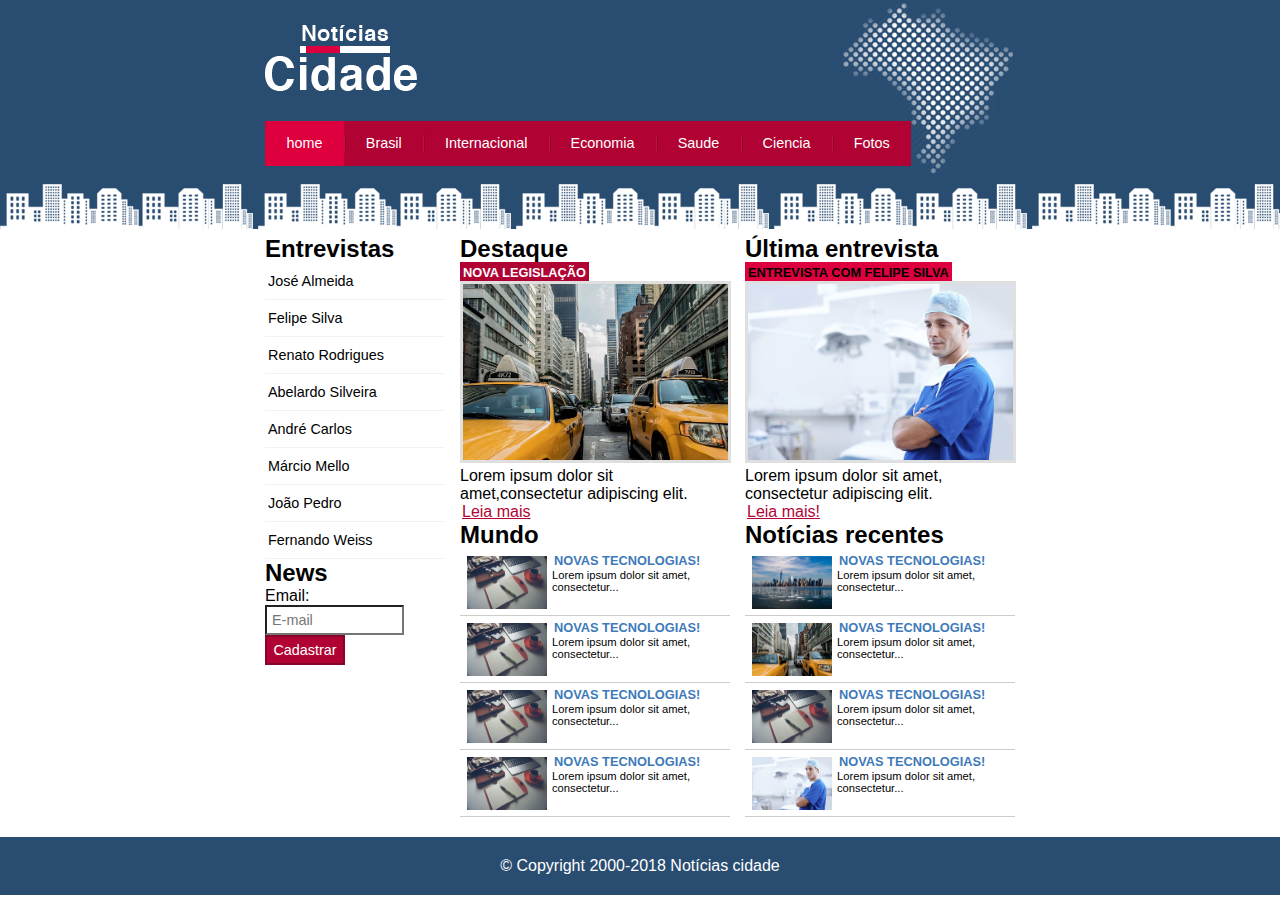
<file: index.html>
<!DOCTYPE html>
<html lang="br">
<head>
    <meta charset="UTF-8">
    <meta http-equiv="X-UA-Compatible" content="IE=edge">
    <meta name="viewport" content="width=device-width, initial-scale=1.0">
    <title>Pratique Site Noticias</title>
    <link rel="stylesheet"  href="CSS/estilo.css">
</head>
<body class="home">
   <div id="container">   <!--começo do container -->
        <div id="topo">  <!--inicil do topo -->
            <h1 class="logo">Notícias cidade</h1>
                    <ul id="navegacao">
                        <li class="primeiro">
                        <a id="home" href="index.html">home</a>
                        </li>
                            <li>
                            <a id="brasil" href="brasil.html">Brasil</a>
                            </li>
                                <li>
                                <a id="internacional"
                                href="internacional.html">Internacional</a>
                                </li>
                                    <li>
                                    <a id="economia"
                                    href="economia.html">Economia</a>
                                    </li>
                                        <li>
                                        <a id="saude" href="saude.html">Saude</a>
                                        </li>
                                            <li>
                                            <a id="ciencia"
                                            href="ciencia.html">Ciencia</a>
                                            </li>
                                                <li>
                                                <a id="fotos" href="foto.html">Fotos</a>
                                                </li>
                    </ul>
        </div><!--final do topo -->

             <div id="conteudo"> <!--começo do conteudo -->
                <div id="primario"> <!--começo do primario -->
                    <div class="caixa destaque"><!--começo do destaque -->
                        <h2>Destaque</h2>
                        <div class="caixa conteudo"><!--começo do caixa conteudo -->
                            <h3>Nova legislação</h3>
                            <img class="imagem-principal" src="imagens/taxi.jpg " width="100%">
                            <p>
                                Lorem ipsum dolor sit amet,consectetur adipiscing elit.
                            </p>
                            <a href="nova-legislacao.html">
                                Leia mais
                            </a>
                        </div><!--final do caixa conteudo -->
                    </div><!--final do destaque -->

                        <div class="caixa"> <!-- começo caixa -->
                            <h2>Mundo</h2>
                            <div class="caixa-conteudo"><!-- começo caixa-conteudo -->
                                <ul id="lista-noticias">
                                    <li>
                                    <a href="">
                                    <img
                                    src="imagens/tecnologia.jpg" width="80">
                                    <h3>Novas 
                                    tecnologias!</h3>
                                    <p>Lorem ipsum dolor 
                                    sit amet, consectetur...</p>
                                    </a>
                                    </li>
                                        <li>
                                        <a href="">
                                        <img
                                        src="imagens/tecnologia.jpg" width="80">
                                        <h3>Novas 
                                        tecnologias!</h3>
                                        <p>Lorem ipsum dolor 
                                        sit amet, consectetur...</p>
                                        </a>
                                        </li>
                                            <li>
                                            <a href="">
                                            <img
                                            src="imagens/tecnologia.jpg" width="80">
                                            <h3>Novas 
                                            tecnologias!</h3>
                                            <p>Lorem ipsum dolor 
                                            sit amet, consectetur...</p>
                                            </a>
                                            </li>
                                                <li>
                                                <a href="">
                                                <img
                                                src="imagens/tecnologia.jpg" width="80">
                                                <h3>Novas 
                                                tecnologias!</h3>
                                                <p>Lorem ipsum dolor 
                                                sit amet, consectetur...</p>
                                                </a>
                                                </li>
                                    </ul>
                            </div><!-- fim caixa-conteudo  -->
                        </div><!-- fim caixa -->
                </div><!--final do primario -->
                 <div id="secundario"> <!--começo do secundario -->
                    <div class="caixa entrevista"><!-- começo caixa-entrevista -->
                        <h2>Última entrevista</h2>
                        <div class="caixa-conteudo"><!-- começo caixa-conteudo -->
                            <h3>Entrevista com felipe 
                                silva</h3>
                                    <img class="imagem-principal"
                                    src="imagens/doutor.jpg" width="100%">
                                        <p>
                                        Lorem ipsum dolor sit amet, 
                                        consectetur adipiscing elit.
                                        </p>
                                <a href="">Leia mais!</a>
                        </div><!--fim  caixa-conteudo -->
                    </div><!-- fim caixa-conteudo -->
                    <div class="caixa"><!-- começo caixa -->
                        <h2>Notícias recentes</h2>
                             <div class="caixa-conteudo"> <!--começo do conteudo -->
                                <ul id="lista-noticias">
                                    <li>
                                    <a href="">
                                    <img
                                    src="imagens/cidade.jpg" width="80">
                                    <h3>Novas 
                                    tecnologias!</h3>
                                    <p>Lorem ipsum dolor 
                                    sit amet, consectetur...</p>
                                    </a>
                                    </li>
                                        <li>
                                        <a href="">
                                        <img
                                        src="imagens/taxi.jpg" width="80">
                                        <h3>Novas 
                                        tecnologias!</h3>
                                        <p>Lorem ipsum dolor 
                                        sit amet, consectetur...</p>
                                        </a>
                                        </li>
                                            <li>
                                            <a href="">
                                            <img
                                            src="imagens/tecnologia.jpg" width="80">
                                            <h3>Novas 
                                                tecnologias!</h3>
                                                <p>Lorem ipsum dolor 
                                                sit amet, consectetur...</p>
                                                </a>
                                                </li>
                                                    <li>
                                                    <a href="">
                                                    <img
                                                    src="imagens/doutor.jpg" width="80">
                                                    <h3>Novas 
                                                    tecnologias!</h3>
                                                    <p>Lorem ipsum dolor 
                                                    sit amet, consectetur...</p>
                                                    </a>
                                                    </li>
                               </ul>
                                
                                
                                </div> 
                            
                    </div><!-- fim caixa -->
                </div><!--fim do secundario -->
            </div><!--fim do conteudo -->
             <!-- fim FASE DOIS -->

             <div id="lateral">
                    <div class="caixa">
                        <h2>Entrevistas</h2>
                            <div class="caixa-conteudo">
                                <ul>
                                    <li><a href="">José Almeida</a></li>
                                    <li><a href="">Felipe Silva</a></li>
                                    <li><a href="">Renato Rodrigues</a></li>
                                    <li><a href="">Abelardo Silveira</a></li>
                                    <li><a href="">André Carlos</a></li>
                                    <li><a href="">Márcio Mello</a></li>
                                    <li><a href="">João Pedro</a></li>
                                    <li><a href="">Fernando Weiss</a></li>
                                </ul>
                            </div>
                    </div>
                    <div class="caixa">
                    <h2>News</h2>
                        <div class="caixa-conteudo">
                            <form>
                                <div>
                                    <label
                                    for="email">Email:</label>
                                    <input type="text"
                                    name="email" id="email" placeholder="E-mail">
                                </div>
                                    <div>
                                        <input class="submit"
                                        type="submit" value="Cadastrar" >
                                    </div>
                            </form>
                        </div>
                                </div>
             </div><!-- fim lateral -->
                </div> 

                </div><!-- fim container -->
                <div id="container-rodape" style="clear: both;">
                <div id="rodape">
                &copy; Copyright 2000-2018 Notícias cidade
                </div>
                </div>
</body>
</html>
</file>
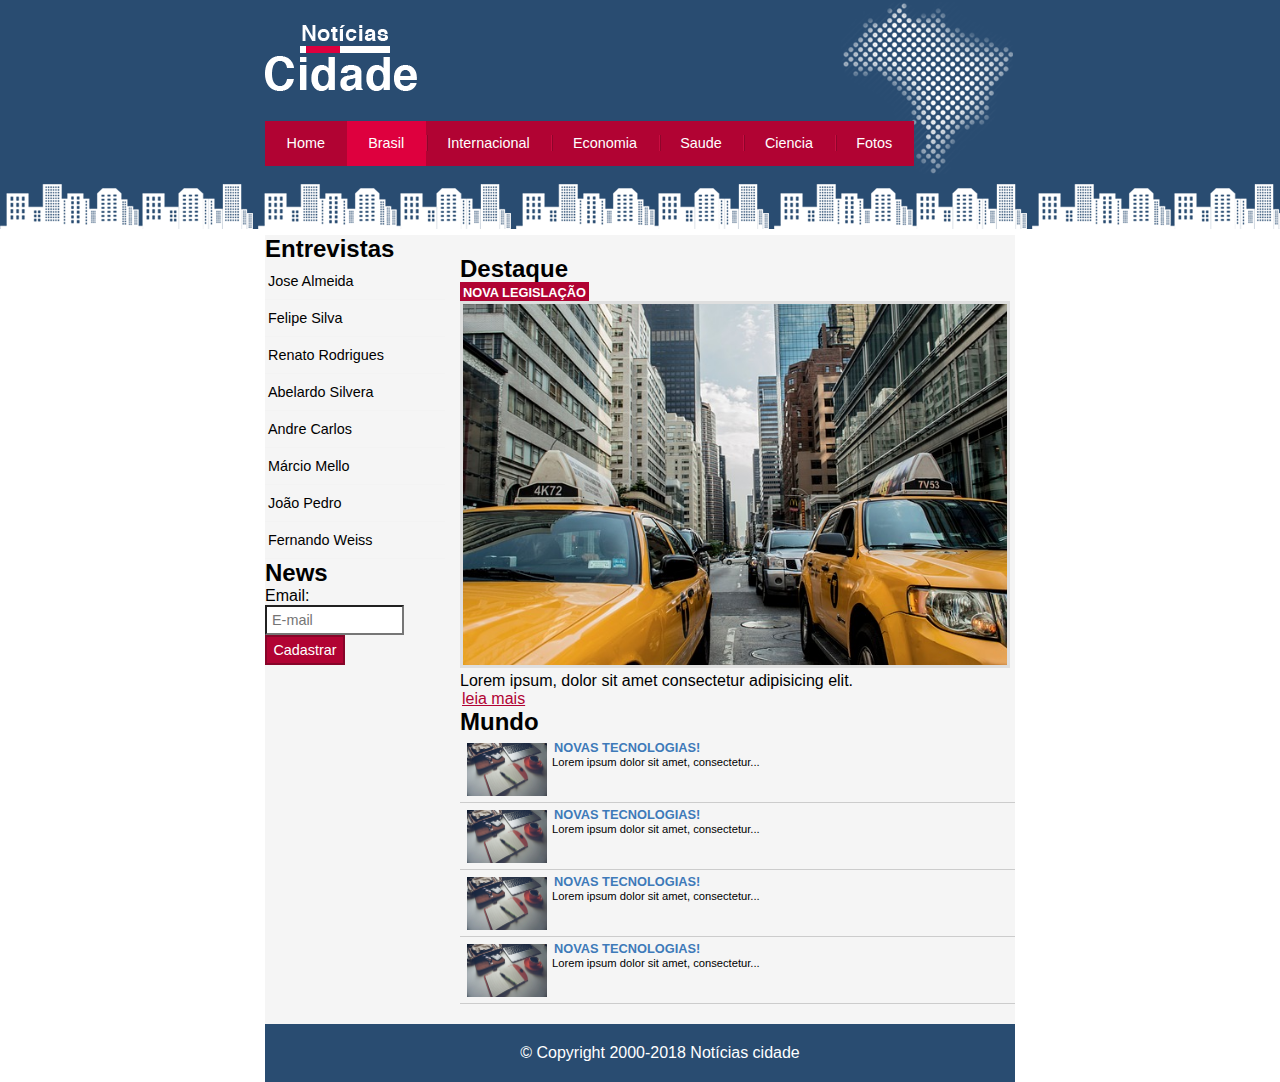
<file: brasil.html>
<!DOCTYPE html>
<html lang="br">
<head>
    <meta charset="UTF-8">
    <meta http-equiv="X-UA-Compatible" content="IE=edge">
    <meta name="viewport" content="width=device-width, initial-scale=1.0">
    <title>brasil noticia cidade</title>
    <link rel="stylesheet" href="CSS/estilo.css">
</head>
<body id="duas-colunas" class="brasil">

     <div id="container">
        <!-- começo topo -->
        <div id="topo">
            <h1 class="logo">Notícias cidade</h1>
            <ul id="navegacao">
                <li class="primeiro">
                    <a id="home" href="index.html">Home</a>
                </li>
                <li>
                    <a id="brasil" href="brasil.html">Brasil</a>
                </li>
                <li>
                    <a id="internacional" href="internacional.html">Internacional</a>
                </li>
                <li>
                    <a id="economia" href="economia.html">Economia</a>
                </li>
                <li>
                    <a id="saude" href="saude.html">Saude</a>
                </li>
                <li>
                    <a id="ciencia" href="ciencia.html">Ciencia</a>
                </li>
                <li>
                    <a id="foto" href="foto.html">Fotos</a>
                </li>
            </ul>
        </div>
    <!-- final topo -->

        <!-- começo destaque -->
        <div id="conteudo">
            <div id="primario">
                <div class="caixa destasque">

                </div>
            </div>


<!-- Início lateral -->
<div id="lateral">
    <div class="caixa">
    <h2>Entrevistas</h2>
    <div class="caixa-conteudo">
    <ul>
    <li><a href="">Jose Almeida</a></li>
    <li><a href="">Felipe Silva</a></li>
    <li><a href="">Renato Rodrigues</a></li>
    <li><a href="">Abelardo 
    Silvera</a></li>
    <li><a href="">Andre Carlos</a></li>
    <li><a href="">Márcio Mello</a></li>
    <li><a href="">João Pedro</a></li>
    <li><a href="">Fernando Weiss</a></li>
    </ul>
    </div>
    </div>
    <div class="caixa">
    <h2>News</h2>
    <div class="caixa-conteudo">
    <form>
    <div>
    <label for="email">Email:</label>
    <input type="text" name="email"
    id="email" placeholder="E-mail">
    </div>
    <div>
    <input class="submit" type="submit"
    value="Cadastrar" >
    </div>
    </form>
    </div>
    </div>
    </div><!-- fim /lateral -->

        </div>

        <div id="conteudo">

            <div id="primario">

                <div class="caixa destaque">
                    <h2>Destaque</h2>
                    <div class="caixa conteudo">

                        <h3>Nova legislação</h3>
                        <img class="imagem-principal" src="imagens/taxi.jpg" width="100%">
                        <p>
                            Lorem ipsum, dolor sit amet consectetur adipisicing elit. 
                        </p>
                        <a href="nova-legislacao.html">leia mais</a>

                    </div>

            </div>
     
        
          <!-- fim destaque -->

          



          <!-- começo mundo  -->
        <div class="caixa">
            <h2>Mundo</h2>
                <div class="caixa-conteudo">
                    <ul id="lista-noticias">
                        <li>
                            <a href="">
                              <img src="imagens/tecnologia.jpg" width="80">
                              <h3>Novas tecnologias!</h3>
                                <p>
                                  Lorem ipsum dolor sit amet, consectetur...
                                </p>
                            </a>
                        </li>
                        <li>
                            <a href="">
                                <img src="imagens/tecnologia.jpg" width="80">
                                <h3>Novas tecnologias!</h3>
                                    <p>
                                    Lorem ipsum dolor sit amet,  consectetur...
                                    </p>
                            </a>
                        </li>
                        <li>
                            <a href="">
                                <img src="imagens/tecnologia.jpg" width="80">
                                <h3>Novas tecnologias!</h3>
                                    <p>
                                        Lorem ipsum dolor sit amet, 
                                        consectetur...
                                    </p>
                            </a>
                        </li>
                         <li>
                            <a href="">
                                <img
                                src="imagens/tecnologia.jpg" width="80">
                                <h3>Novas tecnologias!</h3>

                                <p>
                                    Lorem ipsum dolor sit amet, 
                                    consectetur...
                                </p>
                            </a>
                        </li>
                    </ul>
                </div>
        </div> 
        <!-- fim mundo -->
    
    </div>

    <div id="container-rodape" style="clear: both;">
        <div id="rodape">
            &copy; Copyright 2000-2018 Notícias cidade
        </div>
    </div>
 
    


</body>
</html>
</file>
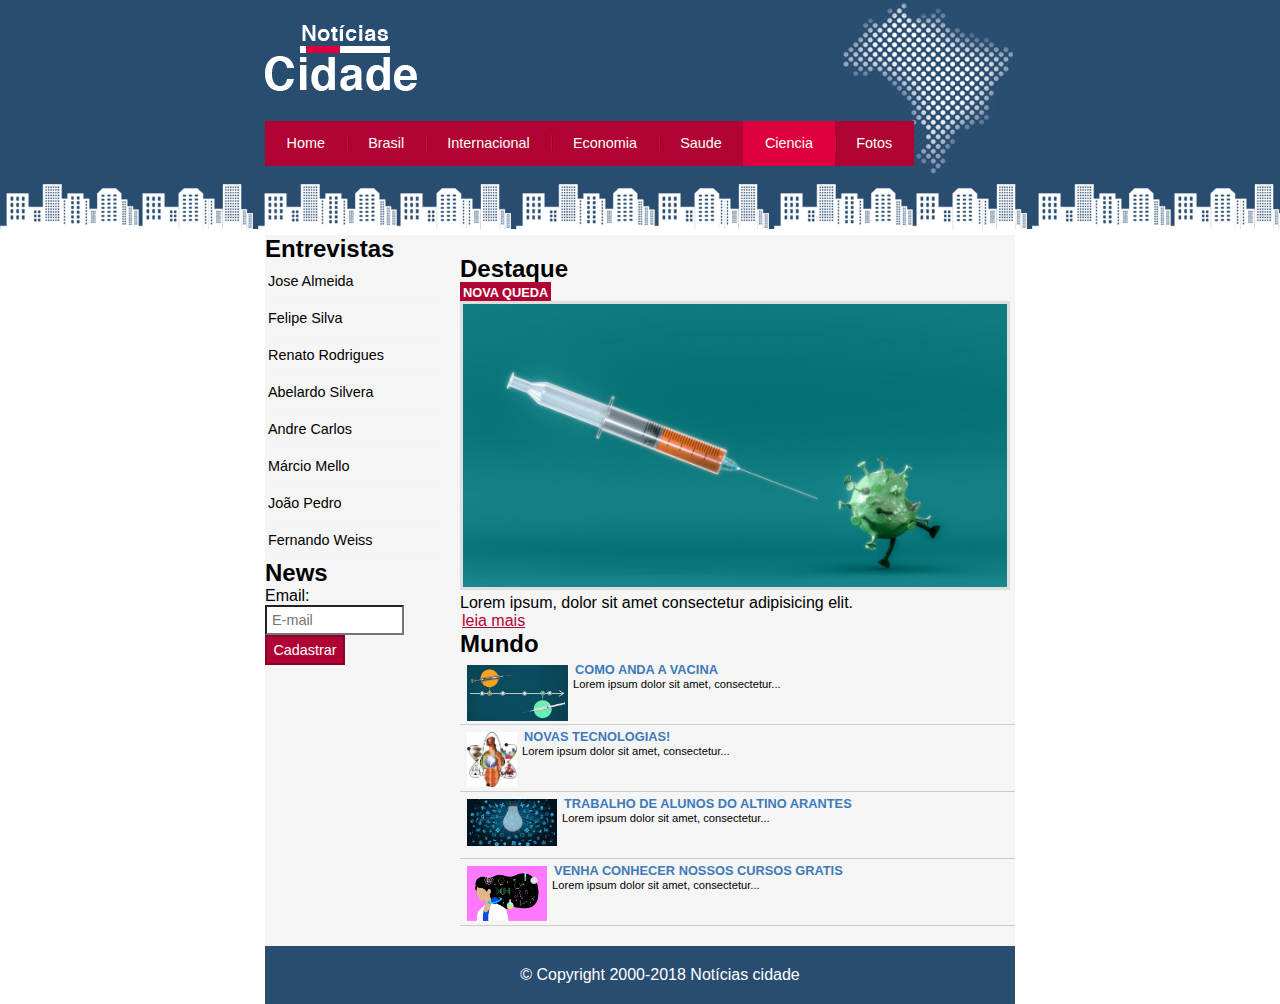
<file: ciencia.html>
<!DOCTYPE html>
<html lang="br">
<head>
    <meta charset="UTF-8">
    <meta http-equiv="X-UA-Compatible" content="IE=edge">
    <meta name="viewport" content="width=device-width, initial-scale=1.0">
    <title>CIENCIA</title>
    <link rel="stylesheet" href="CSS/estilo.css">
</head>
<body id="duas-colunas" class="ciencia">

     <div id="container">
        <!-- começo topo -->
        <div id="topo">
            <h1 class="logo">Notícias cidade</h1>
            <ul id="navegacao">
                <li class="primeiro">
                    <a id="home" href="index.html">Home</a>
                </li>
                <li>
                    <a id="brasil" href="brasil.html">Brasil</a>
                </li>
                <li>
                    <a id="internacional" href="internacional.html">Internacional</a>
                </li>
                <li>
                    <a id="economia" href="economia.html">Economia</a>
                </li>
                <li>
                    <a id="saude" href="saude.html">Saude</a>
                </li>
                <li>
                    <a id="ciencia" href="ciencia.html">Ciencia</a>
                </li>
                <li>
                    <a id="foto" href="foto.html">Fotos</a>
                </li>
            </ul>
        </div>
    <!-- final topo -->

        <!-- começo destaque -->
        <div id="conteudo">
            <div id="primario">
                <div class="caixa destasque">

                </div>
            </div>


<!-- Início lateral -->
<div id="lateral">
    <div class="caixa">
    <h2>Entrevistas</h2>
    <div class="caixa-conteudo">
    <ul>
    <li><a href="">Jose Almeida</a></li>
    <li><a href="">Felipe Silva</a></li>
    <li><a href="">Renato Rodrigues</a></li>
    <li><a href="">Abelardo 
    Silvera</a></li>
    <li><a href="">Andre Carlos</a></li>
    <li><a href="">Márcio Mello</a></li>
    <li><a href="">João Pedro</a></li>
    <li><a href="">Fernando Weiss</a></li>
    </ul>
    </div>
    </div>
    <div class="caixa">
    <h2>News</h2>
    <div class="caixa-conteudo">
    <form>
    <div>
    <label for="email">Email:</label>
    <input type="text" name="email"
    id="email" placeholder="E-mail">
    </div>
    <div>
    <input class="submit" type="submit"
    value="Cadastrar" >
    </div>
    </form>
    </div>
    </div>
    </div><!-- fim /lateral -->

        </div>

        <div id="conteudo">

            <div id="primario">

                <div class="caixa destaque">
                    <h2>Destaque</h2>
                    <div class="caixa conteudo">

                        <h3>Nova Queda</h3>
                        <img class="imagem-principal" src="imagens/vacina 1.png" width="100%">
                        <p>
                            Lorem ipsum, dolor sit amet consectetur adipisicing elit. 
                        </p>
                        <a href="nova-legislacao.html">leia mais</a>

                    </div>

            </div>
     
        
          <!-- fim destaque -->

          



          <!-- começo mundo  -->
        <div class="caixa">
            <h2>Mundo</h2>
                <div class="caixa-conteudo">
                    <ul id="lista-noticias">
                        <li>
                            <a href="">
                              <img src="imagens/vacina2.png" width="101">
                              <h3>como anda a vacina </h3>
                                <p>
                                  Lorem ipsum dolor sit amet, consectetur...
                                </p>
                            </a>
                        </li>
                        <li>
                            <a href="">
                                <img src="imagens/ciencias.jfif" width="50">
                                <h3>Novas tecnologias!</h3>
                                    <p>
                                    Lorem ipsum dolor sit amet,  consectetur...
                                    </p>
                            </a>
                        </li>
                        <li>
                            <a href="">
                                <img src="imagens/ciencia2.jpg" width="90">
                                <h3>trabalho de alunos do Altino Arantes</h3>
                                    <p>
                                        Lorem ipsum dolor sit amet, 
                                        consectetur...
                                    </p>
                            </a>
                        </li>
                         <li>
                            <a href="">
                                <img
                                src="imagens/ciencia3.png" width="80">
                                <h3>venha conhecer nossos cursos GRATIS</h3>

                                <p>
                                    Lorem ipsum dolor sit amet, 
                                    consectetur...
                                </p>
                            </a>
                        </li>
                    </ul>
                </div>
        </div> 
        <!-- fim mundo -->
    
    </div>

    <div id="container-rodape" style="clear: both;">
        <div id="rodape">
            &copy; Copyright 2000-2018 Notícias cidade
        </div>
    </div>
 
    


</body>
</html>
</file>
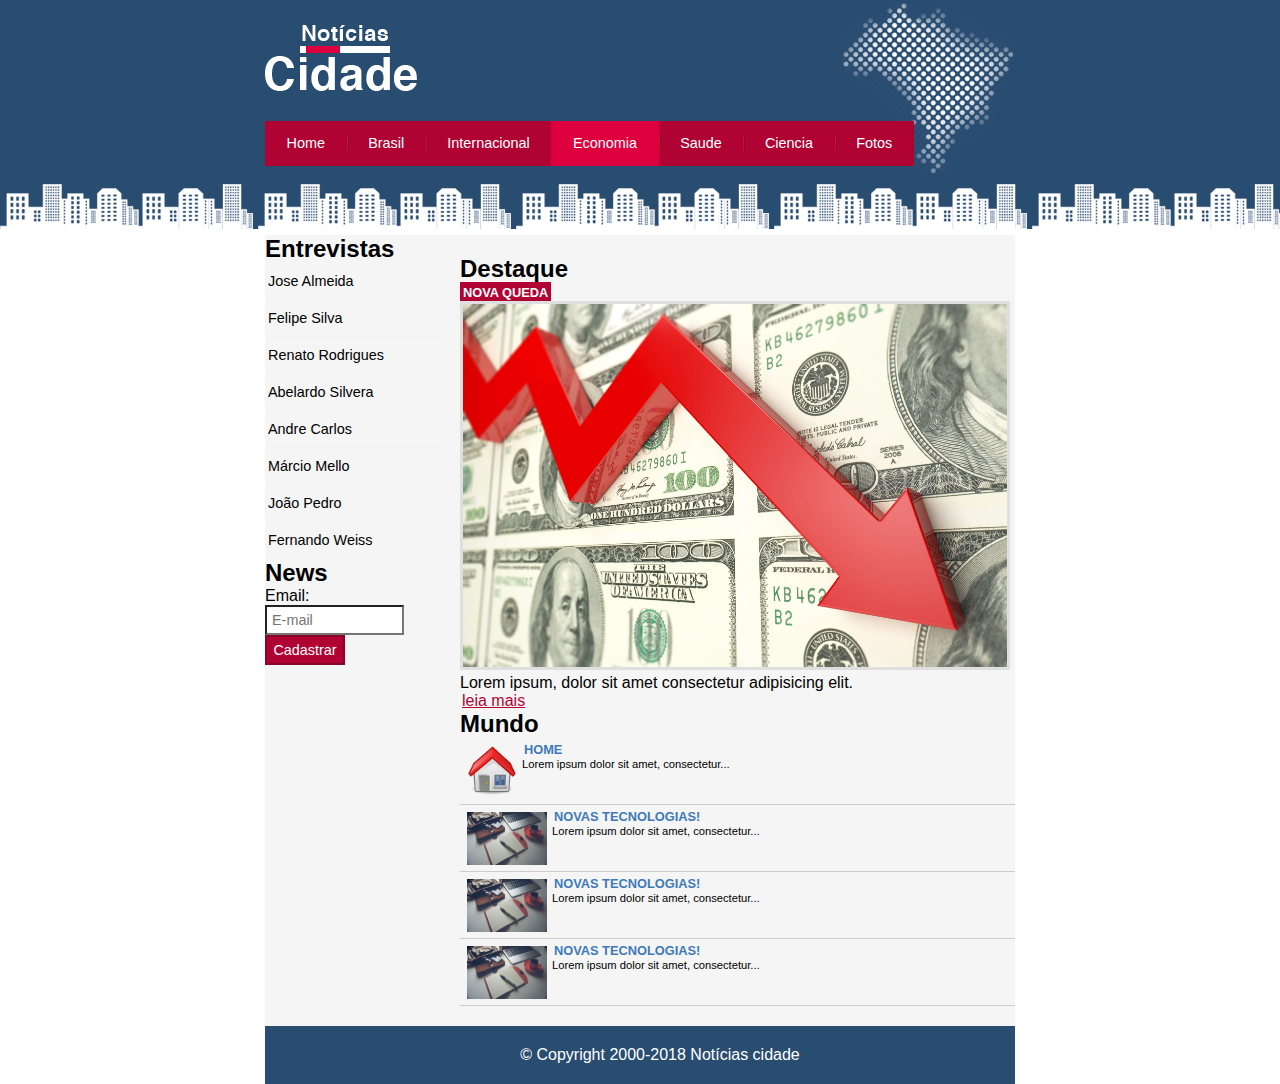
<file: economia.html>
<!DOCTYPE html>
<html lang="br">
<head>
    <meta charset="UTF-8">
    <meta http-equiv="X-UA-Compatible" content="IE=edge">
    <meta name="viewport" content="width=device-width, initial-scale=1.0">
    <title>DOLLAR CAI </title>
    <link rel="stylesheet" href="CSS/estilo.css">
</head>
<body id="duas-colunas" class="economia">

     <div id="container">
        <!-- começo topo -->
        <div id="topo">
            <h1 class="logo">Notícias cidade</h1>
            <ul id="navegacao">
                <li class="primeiro">
                    <a id="home" href="index.html">Home</a>
                </li>
                <li>
                    <a id="brasil" href="brasil.html">Brasil</a>
                </li>
                <li>
                    <a id="internacional" href="internacional.html">Internacional</a>
                </li>
                <li>
                    <a id="economia" href="economia.html">Economia</a>
                </li>
                <li>
                    <a id="saude" href="saude.html">Saude</a>
                </li>
                <li>
                    <a id="ciencia" href="ciencia.html">Ciencia</a>
                </li>
                <li>
                    <a id="foto" href="foto.html">Fotos</a>
                </li>
            </ul>
        </div>
    <!-- final topo -->

        <!-- começo destaque -->
        <div id="conteudo">
            <div id="primario">
                <div class="caixa destasque">

                </div>
            </div>


<!-- Início lateral -->
<div id="lateral">
    <div class="caixa">
    <h2>Entrevistas</h2>
    <div class="caixa-conteudo">
    <ul>
    <li><a href="">Jose Almeida</a></li>
    <li><a href="">Felipe Silva</a></li>
    <li><a href="">Renato Rodrigues</a></li>
    <li><a href="">Abelardo 
    Silvera</a></li>
    <li><a href="">Andre Carlos</a></li>
    <li><a href="">Márcio Mello</a></li>
    <li><a href="">João Pedro</a></li>
    <li><a href="">Fernando Weiss</a></li>
    </ul>
    </div>
    </div>
    <div class="caixa">
    <h2>News</h2>
    <div class="caixa-conteudo">
    <form>
    <div>
    <label for="email">Email:</label>
    <input type="text" name="email"
    id="email" placeholder="E-mail">
    </div>
    <div>
    <input class="submit" type="submit"
    value="Cadastrar" >
    </div>
    </form>
    </div>
    </div>
    </div><!-- fim /lateral -->

        </div>

        <div id="conteudo">

            <div id="primario">

                <div class="caixa destaque">
                    <h2>Destaque</h2>
                    <div class="caixa conteudo">

                        <h3>Nova Queda</h3>
                        <img class="imagem-principal" src="imagens/dolar cair.jpg" width="100%">
                        <p>
                            Lorem ipsum, dolor sit amet consectetur adipisicing elit. 
                        </p>
                        <a href="nova-legislacao.html">leia mais</a>

                    </div>

            </div>
     
        
          <!-- fim destaque -->

          



          <!-- começo mundo  -->
        <div class="caixa">
            <h2>Mundo</h2>
                <div class="caixa-conteudo">
                    <ul id="lista-noticias">
                        <li>
                            <a href="index.html">
                              <img src="imagens/home.png" width="50">
                              <h3>Home </h3>
                                <p>
                                  Lorem ipsum dolor sit amet, consectetur...
                                </p>
                            </a>
                        </li>
                        <li>
                            <a href="">
                                <img src="imagens/tecnologia.jpg" width="80">
                                <h3>Novas tecnologias!</h3>
                                    <p>
                                    Lorem ipsum dolor sit amet,  consectetur...
                                    </p>
                            </a>
                        </li>
                        <li>
                            <a href="">
                                <img src="imagens/tecnologia.jpg" width="80">
                                <h3>Novas tecnologias!</h3>
                                    <p>
                                        Lorem ipsum dolor sit amet, 
                                        consectetur...
                                    </p>
                            </a>
                        </li>
                         <li>
                            <a href="">
                                <img
                                src="imagens/tecnologia.jpg" width="80">
                                <h3>Novas tecnologias!</h3>

                                <p>
                                    Lorem ipsum dolor sit amet, 
                                    consectetur...
                                </p>
                            </a>
                        </li>
                    </ul>
                </div>
        </div> 
        <!-- fim mundo -->
    
    </div>

    <div id="container-rodape" style="clear: both;">
        <div id="rodape">
            &copy; Copyright 2000-2018 Notícias cidade
        </div>
    </div>
 
    


</body>
</html>
</file>
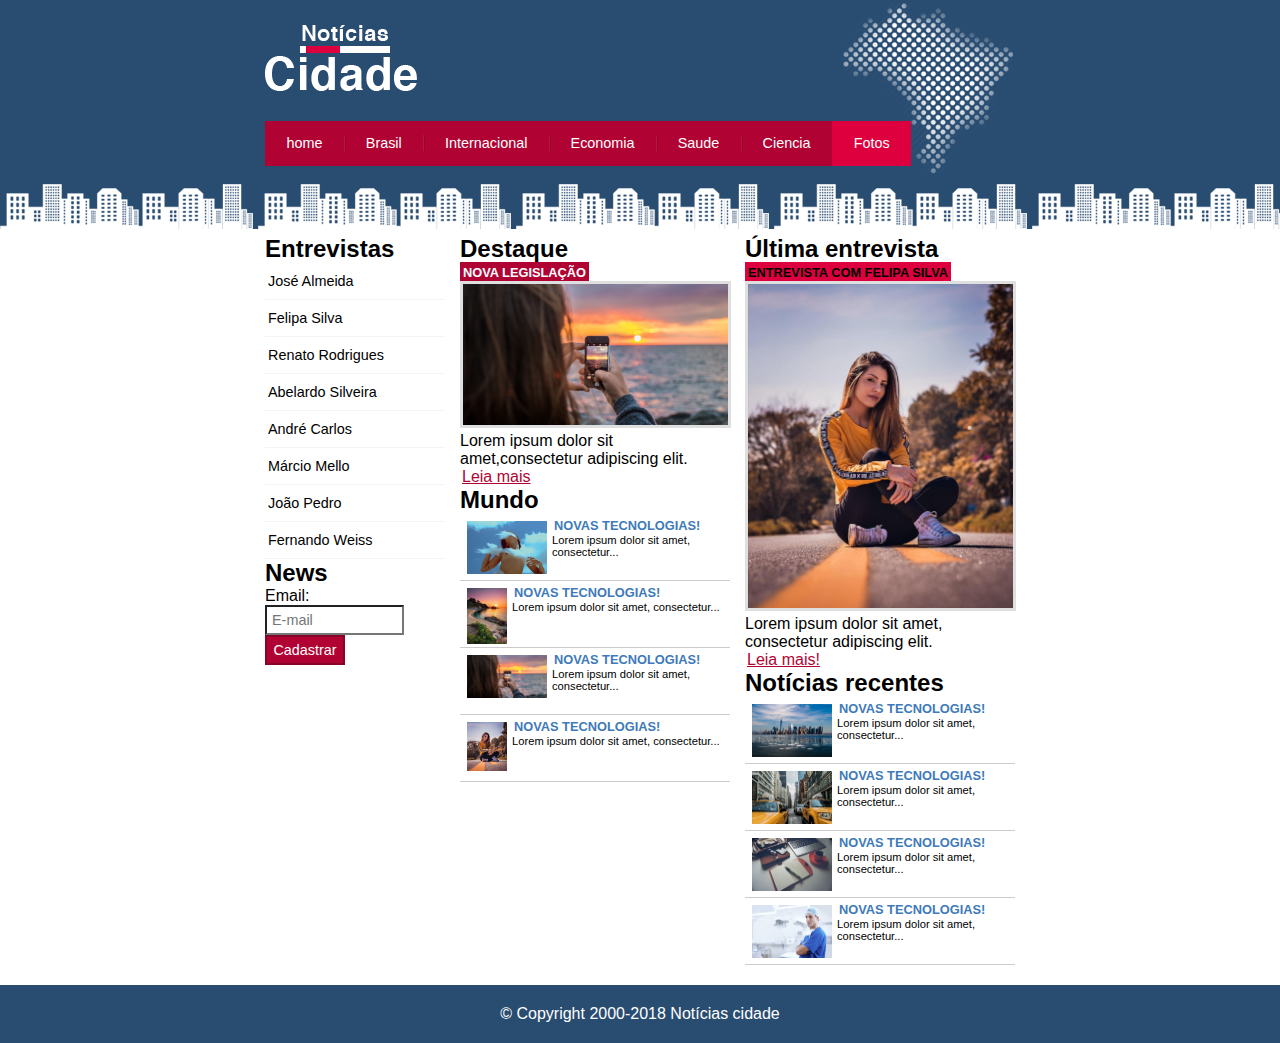
<file: foto.html>
<!DOCTYPE html>
<html lang="br">
<head>
    <meta charset="UTF-8">
    <meta http-equiv="X-UA-Compatible" content="IE=edge">
    <meta name="viewport" content="width=device-width, initial-scale=1.0">
    <title>Pratique Site Noticias</title>
    <link rel="stylesheet"  href="CSS/estilo.css">
</head>
<body class="foto">
   <div id="container">   <!--começo do container -->
        <div id="topo">  <!--inicil do topo -->
            <h1 class="logo">Notícias cidade</h1>
                    <ul id="navegacao">
                        <li class="primeiro">
                        <a id="home" href="index.html">home</a>
                        </li>
                            <li>
                            <a id="brasil" href="brasil.html">Brasil</a>
                            </li>
                                <li>
                                <a id="internacional"
                                href="internacional.html">Internacional</a>
                                </li>
                                    <li>
                                    <a id="economia"
                                    href="economia.html">Economia</a>
                                    </li>
                                        <li>
                                        <a id="saude" href="saude.html">Saude</a>
                                        </li>
                                            <li>
                                            <a id="ciencia"
                                            href="ciencia.html">Ciencia</a>
                                            </li>
                                                <li>
                                                <a id="fotos" href="foto.html">Fotos</a>
                                                </li>
                    </ul>
        </div><!--final do topo -->

             <div id="conteudo"> <!--começo do conteudo -->
                <div id="primario"> <!--começo do primario -->
                    <div class="caixa destaque"><!--começo do destaque -->
                        <h2>Destaque</h2>
                        <div class="caixa conteudo"><!--começo do caixa conteudo -->
                            <h3>Nova legislação</h3>
                            <img class="imagem-principal" src="imagens/fot.jpg " width="100%">
                            <p>
                                Lorem ipsum dolor sit amet,consectetur adipiscing elit.
                            </p>
                            <a href="nova-legislacao.html">
                                Leia mais
                            </a>
                        </div><!--final do caixa conteudo -->
                    </div><!--final do destaque -->

                        <div class="caixa"> <!-- começo caixa -->
                            <h2>Mundo</h2>
                            <div class="caixa-conteudo"><!-- começo caixa-conteudo -->
                                <ul id="lista-noticias">
                                    <li>
                                    <a href="">
                                    <img
                                    src="imagens/fot3.jpg" width="80">
                                    <h3>Novas 
                                    tecnologias!</h3>
                                    <p>Lorem ipsum dolor 
                                    sit amet, consectetur...</p>
                                    </a>
                                    </li>
                                        <li>
                                        <a href="">
                                        <img
                                        src="imagens/fot4.jpg" width="40">
                                        <h3>Novas 
                                        tecnologias!</h3>
                                        <p>Lorem ipsum dolor 
                                        sit amet, consectetur...</p>
                                        </a>
                                        </li>
                                            <li>
                                            <a href="">
                                            <img
                                            src="imagens/fot.jpg" width="80">
                                            <h3>Novas 
                                            tecnologias!</h3>
                                            <p>Lorem ipsum dolor 
                                            sit amet, consectetur...</p>
                                            </a>
                                            </li>
                                                <li>
                                                <a href="">
                                                <img
                                                src="imagens/fot2.jpg" width="40">
                                                <h3>Novas 
                                                tecnologias!</h3>
                                                <p>Lorem ipsum dolor 
                                                sit amet, consectetur...</p>
                                                </a>
                                                </li>
                                    </ul>
                            </div><!-- fim caixa-conteudo  -->
                        </div><!-- fim caixa -->
                </div><!--final do primario -->
                 <div id="secundario"> <!--começo do secundario -->
                    <div class="caixa entrevista"><!-- começo caixa-entrevista -->
                        <h2>Última entrevista</h2>
                        <div class="caixa-conteudo"><!-- começo caixa-conteudo -->
                            <h3>Entrevista com felipa 
                                silva</h3>
                                    <img class="imagem-principal"
                                    src="imagens/fot2.jpg" width="100%">
                                        <p>
                                        Lorem ipsum dolor sit amet, 
                                        consectetur adipiscing elit.
                                        </p>
                                <a href="">Leia mais!</a>
                        </div><!--fim  caixa-conteudo -->
                    </div><!-- fim caixa-conteudo -->
                    <div class="caixa"><!-- começo caixa -->
                        <h2>Notícias recentes</h2>
                             <div class="caixa-conteudo"> <!--começo do conteudo -->
                                <ul id="lista-noticias">
                                    <li>
                                    <a href="">
                                    <img
                                    src="imagens/cidade.jpg" width="80">
                                    <h3>Novas 
                                    tecnologias!</h3>
                                    <p>Lorem ipsum dolor 
                                    sit amet, consectetur...</p>
                                    </a>
                                    </li>
                                        <li>
                                        <a href="">
                                        <img
                                        src="imagens/taxi.jpg" width="80">
                                        <h3>Novas 
                                        tecnologias!</h3>
                                        <p>Lorem ipsum dolor 
                                        sit amet, consectetur...</p>
                                        </a>
                                        </li>
                                            <li>
                                            <a href="">
                                            <img
                                            src="imagens/tecnologia.jpg" width="80">
                                            <h3>Novas 
                                                tecnologias!</h3>
                                                <p>Lorem ipsum dolor 
                                                sit amet, consectetur...</p>
                                                </a>
                                                </li>
                                                    <li>
                                                    <a href="">
                                                    <img
                                                    src="imagens/doutor.jpg" width="80">
                                                    <h3>Novas 
                                                    tecnologias!</h3>
                                                    <p>Lorem ipsum dolor 
                                                    sit amet, consectetur...</p>
                                                    </a>
                                                    </li>
                               </ul>
                                
                                
                                </div> 
                            
                    </div><!-- fim caixa -->
                </div><!--fim do secundario -->
            </div><!--fim do conteudo -->
             <!-- fim FASE DOIS -->

             <div id="lateral">
                    <div class="caixa">
                        <h2>Entrevistas</h2>
                            <div class="caixa-conteudo">
                                <ul>
                                    <li><a href="">José Almeida</a></li>
                                    <li><a href="">Felipa Silva</a></li>
                                    <li><a href="">Renato Rodrigues</a></li>
                                    <li><a href="">Abelardo Silveira</a></li>
                                    <li><a href="">André Carlos</a></li>
                                    <li><a href="">Márcio Mello</a></li>
                                    <li><a href="">João Pedro</a></li>
                                    <li><a href="">Fernando Weiss</a></li>
                                </ul>
                            </div>
                    </div>
                    <div class="caixa">
                    <h2>News</h2>
                        <div class="caixa-conteudo">
                            <form>
                                <div>
                                    <label
                                    for="email">Email:</label>
                                    <input type="text"
                                    name="email" id="email" placeholder="E-mail">
                                </div>
                                    <div>
                                        <input class="submit"
                                        type="submit" value="Cadastrar" >
                                    </div>
                            </form>
                        </div>
                                </div>
             </div><!-- fim lateral -->
                </div> 

                </div><!-- fim container -->
                <div id="container-rodape" style="clear: both;">
                <div id="rodape">
                &copy; Copyright 2000-2018 Notícias cidade
                </div>
                </div>
</body>
</html>
</file>
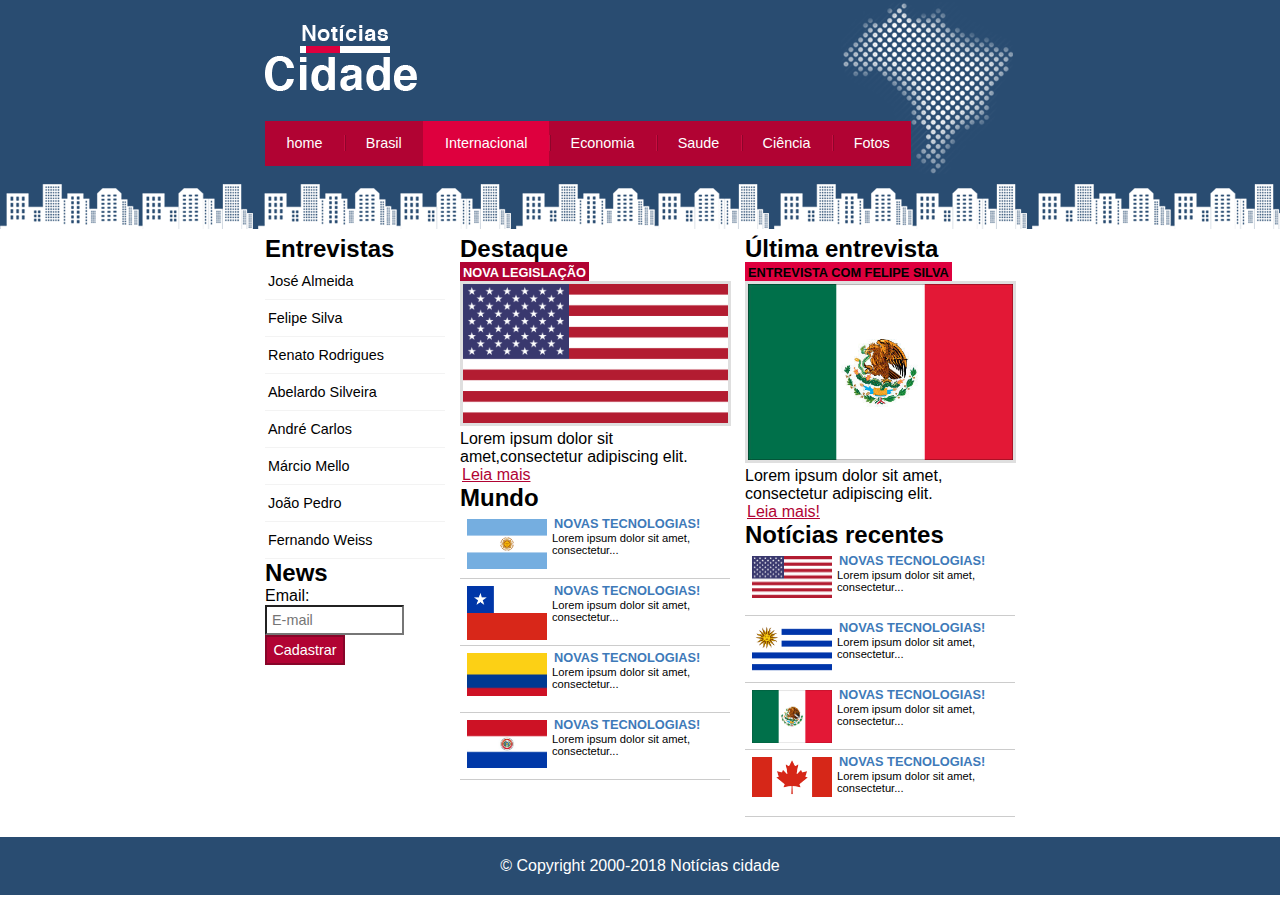
<file: internacional.html>
<!DOCTYPE html>
<html lang="br">
<head>
    <meta charset="UTF-8">
    <meta http-equiv="X-UA-Compatible" content="IE=edge">
    <meta name="viewport" content="width=device-width, initial-scale=1.0">
    <title>Pratique Site Noticias</title>
    <link rel="stylesheet"  href="CSS/estilo.css">
</head>
<body class="internacional">
   <div id="container">   <!--começo do container -->
        <div id="topo">  <!--inicil do topo -->
            <h1 class="logo">Notícias cidade</h1>
                    <ul id="navegacao">
                        <li class="primeiro">
                        <a id="home" href="index.html">home</a>
                        </li>
                            <li>
                            <a id="brasil" href="brasil.html">Brasil</a>
                            </li>
                                <li>
                                <a id="internacional"
                                href="internacional.html">Internacional</a>
                                </li>
                                    <li>
                                    <a id="economia"
                                    href="economia.html">Economia</a>
                                    </li>
                                        <li>
                                        <a id="saude" href="saude.html">Saude</a>
                                        </li>
                                            <li>
                                            <a id="ciencia"
                                            href="ciencia.html">Ciência</a>
                                            </li>
                                                <li>
                                                <a id="fotos" href="foto.html">Fotos</a>
                                                </li>
                    </ul>
        </div><!--final do topo -->

             <div id="conteudo"> <!--começo do conteudo -->
                <div id="primario"> <!--começo do primario -->
                    <div class="caixa destaque"><!--começo do destaque -->
                        <h2>Destaque</h2>
                        <div class="caixa conteudo"><!--começo do caixa conteudo -->
                            <h3>Nova legislação</h3>
                            <img class="imagem-principal" src="imagens/usa.png " width="100%">
                            <p>
                                Lorem ipsum dolor sit amet,consectetur adipiscing elit.
                            </p>
                            <a href="nova-legislacao.html">
                                Leia mais
                            </a>
                        </div><!--final do caixa conteudo -->
                    </div><!--final do destaque -->

                        <div class="caixa"> <!-- começo caixa -->
                            <h2>Mundo</h2>
                            <div class="caixa-conteudo"><!-- começo caixa-conteudo -->
                                <ul id="lista-noticias">
                                    <li>
                                    <a href="">
                                    <img
                                    src="imagens/argentina.png" width="80">
                                    <h3>Novas 
                                    tecnologias!</h3>
                                    <p>Lorem ipsum dolor 
                                    sit amet, consectetur...</p>
                                    </a>
                                    </li>
                                        <li>
                                        <a href="">
                                        <img
                                        src="imagens/chile.png" width="80">
                                        <h3>Novas 
                                        tecnologias!</h3>
                                        <p>Lorem ipsum dolor 
                                        sit amet, consectetur...</p>
                                        </a>
                                        </li>
                                            <li>
                                            <a href="">
                                            <img
                                            src="imagens/Colombia.png" width="80">
                                            <h3>Novas 
                                            tecnologias!</h3>
                                            <p>Lorem ipsum dolor 
                                            sit amet, consectetur...</p>
                                            </a>
                                            </li>
                                                <li>
                                                <a href="">
                                                <img
                                                src="imagens/paraguai.jpg" width="80">
                                                <h3>Novas 
                                                tecnologias!</h3>
                                                <p>Lorem ipsum dolor 
                                                sit amet, consectetur...</p>
                                                </a>
                                                </li>
                                    </ul>
                            </div><!-- fim caixa-conteudo  -->
                        </div><!-- fim caixa -->
                </div><!--final do primario -->
                 <div id="secundario"> <!--começo do secundario -->
                    <div class="caixa entrevista"><!-- começo caixa-entrevista -->
                        <h2>Última entrevista</h2>
                        <div class="caixa-conteudo"><!-- começo caixa-conteudo -->
                            <h3>Entrevista com felipe 
                                silva</h3>
                                    <img class="imagem-principal"
                                    src="imagens/mxico.jpg" width="100%">
                                        <p>
                                        Lorem ipsum dolor sit amet, 
                                        consectetur adipiscing elit.
                                        </p>
                                <a href="">Leia mais!</a>
                        </div><!--fim  caixa-conteudo -->
                    </div><!-- fim caixa-conteudo -->
                    <div class="caixa"><!-- começo caixa -->
                        <h2>Notícias recentes</h2>
                             <div class="caixa-conteudo"> <!--começo do conteudo -->
                                <ul id="lista-noticias">
                                    <li>
                                    <a href="">
                                    <img
                                    src="imagens/usa.png" width="80">
                                    <h3>Novas 
                                    tecnologias!</h3>
                                    <p>Lorem ipsum dolor 
                                    sit amet, consectetur...</p>
                                    </a>
                                    </li>
                                        <li>
                                        <a href="">
                                        <img
                                        src="imagens/uruguai.png" width="80">
                                        <h3>Novas 
                                        tecnologias!</h3>
                                        <p>Lorem ipsum dolor 
                                        sit amet, consectetur...</p>
                                        </a>
                                        </li>
                                            <li>
                                            <a href="">
                                            <img
                                            src="imagens/mxico.jpg" width="80">
                                            <h3>Novas 
                                                tecnologias!</h3>
                                                <p>Lorem ipsum dolor 
                                                sit amet, consectetur...</p>
                                                </a>
                                                </li>
                                                    <li>
                                                    <a href="">
                                                    <img
                                                    src="imagens/canada.png" width="80">
                                                    <h3>Novas 
                                                    tecnologias!</h3>
                                                    <p>Lorem ipsum dolor 
                                                    sit amet, consectetur...</p>
                                                    </a>
                                                    </li>
                               </ul>
                                
                                
                                </div> 
                            
                    </div><!-- fim caixa -->
                </div><!--fim do secundario -->
            </div><!--fim do conteudo -->
             <!-- fim FASE DOIS -->

             <div id="lateral">
                    <div class="caixa">
                        <h2>Entrevistas</h2>
                            <div class="caixa-conteudo">
                                <ul>
                                    <li><a href="">José Almeida</a></li>
                                    <li><a href="">Felipe Silva</a></li>
                                    <li><a href="">Renato Rodrigues</a></li>
                                    <li><a href="">Abelardo Silveira</a></li>
                                    <li><a href="">André Carlos</a></li>
                                    <li><a href="">Márcio Mello</a></li>
                                    <li><a href="">João Pedro</a></li>
                                    <li><a href="">Fernando Weiss</a></li>
                                </ul>
                            </div>
                    </div>
                    <div class="caixa">
                    <h2>News</h2>
                        <div class="caixa-conteudo">
                            <form>
                                <div>
                                    <label
                                    for="email">Email:</label>
                                    <input type="text"
                                    name="email" id="email" placeholder="E-mail">
                                </div>
                                    <div>
                                        <input class="submit"
                                        type="submit" value="Cadastrar" >
                                    </div>
                            </form>
                        </div>
                                </div>
             </div><!-- fim lateral -->
                </div> 

                </div><!-- fim container -->
                <div id="container-rodape" style="clear: both;">
                <div id="rodape">
                &copy; Copyright 2000-2018 Notícias cidade
                </div>
                </div>
</body>
</html>
</file>
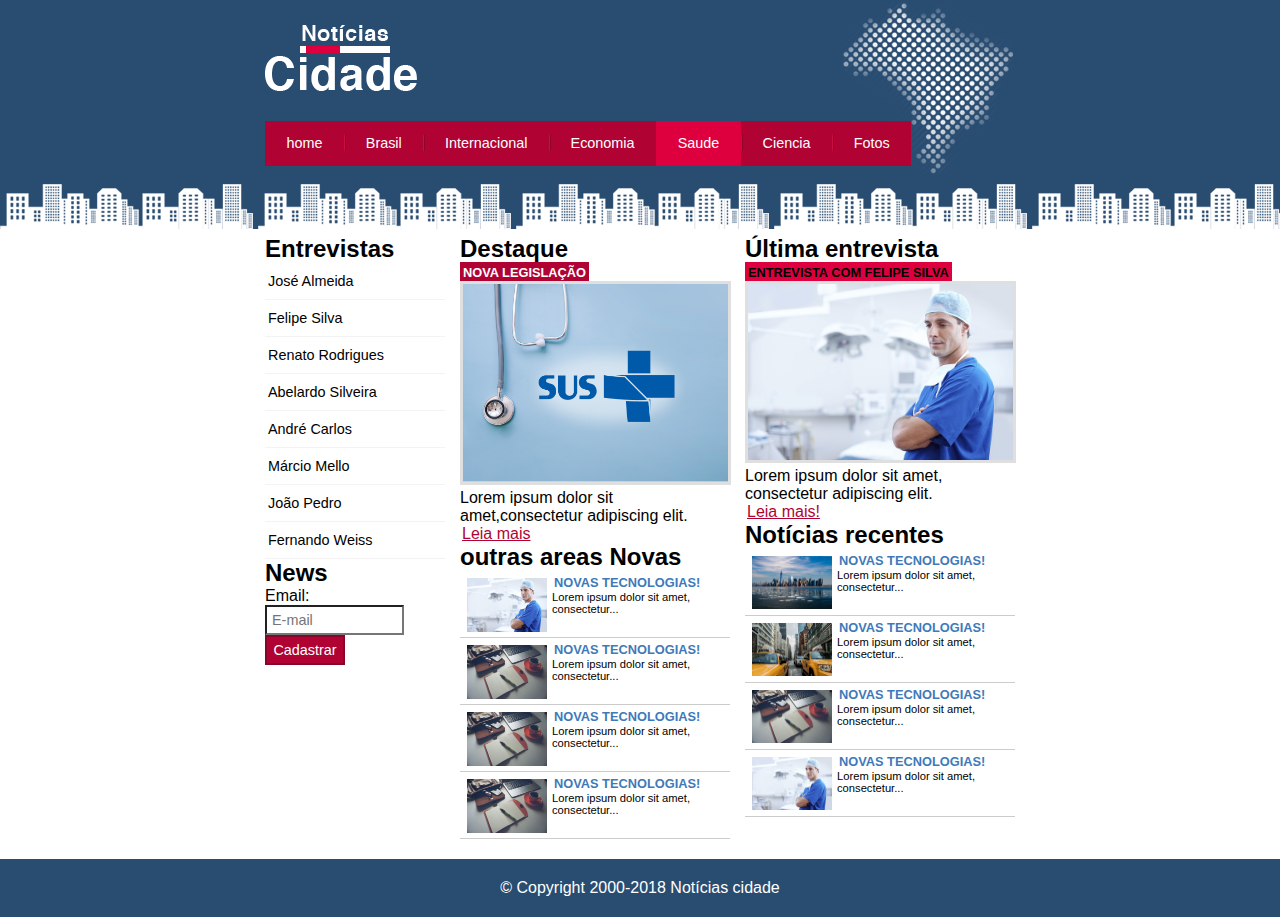
<file: saude.html>
<!DOCTYPE html>
<html lang="br">
<head>
    <meta charset="UTF-8">
    <meta http-equiv="X-UA-Compatible" content="IE=edge">
    <meta name="viewport" content="width=device-width, initial-scale=1.0">
    <title>S.U.S</title>
    <link rel="stylesheet"  href="CSS/estilo.css">
</head>
<body class="saude">
   <div id="container">   <!--começo do container -->
        <div id="topo">  <!--inicil do topo -->
            <h1 class="logo">Notícias cidade</h1>
                    <ul id="navegacao">
                        <li class="primeiro">
                        <a id="home" href="index.html">home</a>
                        </li>
                            <li>
                            <a id="brasil" href="brasil.html">Brasil</a>
                            </li>
                                <li>
                                <a id="internacional"
                                href="internacional.html">Internacional</a>
                                </li>
                                    <li>
                                    <a id="economia"
                                    href="economia.html">Economia</a>
                                    </li>
                                        <li>
                                        <a id="saude" href="saude.html">Saude</a>
                                        </li>
                                            <li>
                                            <a id="ciencia"
                                            href="ciencia.html">Ciencia</a>
                                            </li>
                                                <li>
                                                <a id="fotos" href="foto.html">Fotos</a>
                                                </li>
                    </ul>
        </div><!--final do topo -->

             <div id="conteudo"> <!--começo do conteudo -->
                <div id="primario"> <!--começo do primario -->
                    <div class="caixa destaque"><!--começo do destaque -->
                        <h2>Destaque</h2>
                        <div class="caixa conteudo"><!--começo do caixa conteudo -->
                            <h3>Nova legislação</h3>
                            <img class="imagem-principal" src="imagens/09-sus.png" width="100%">
                            <p>
                                Lorem ipsum dolor sit amet,consectetur adipiscing elit.
                            </p>
                            <a href="nova-legislacao.html">
                                Leia mais
                            </a>
                        </div><!--final do caixa conteudo -->
                    </div><!--final do destaque -->

                        <div class="caixa"> <!-- começo caixa -->
                            <h2>outras areas Novas</h2>
                            <div class="caixa-conteudo"><!-- começo caixa-conteudo -->
                                <ul id="lista-noticias">
                                    <li>
                                    <a href="">
                                    <img
                                    src="imagens/doutor.jpg" width="80">
                                    <h3>Novas 
                                    tecnologias!</h3>
                                    <p>Lorem ipsum dolor 
                                    sit amet, consectetur...</p>
                                    </a>
                                    </li>
                                        <li>
                                        <a href="">
                                        <img
                                        src="imagens/tecnologia.jpg" width="80">
                                        <h3>Novas 
                                        tecnologias!</h3>
                                        <p>Lorem ipsum dolor 
                                        sit amet, consectetur...</p>
                                        </a>
                                        </li>
                                            <li>
                                            <a href="">
                                            <img
                                            src="imagens/tecnologia.jpg" width="80">
                                            <h3>Novas 
                                            tecnologias!</h3>
                                            <p>Lorem ipsum dolor 
                                            sit amet, consectetur...</p>
                                            </a>
                                            </li>
                                                <li>
                                                <a href="">
                                                <img
                                                src="imagens/tecnologia.jpg" width="80">
                                                <h3>Novas 
                                                tecnologias!</h3>
                                                <p>Lorem ipsum dolor 
                                                sit amet, consectetur...</p>
                                                </a>
                                                </li>
                                    </ul>
                            </div><!-- fim caixa-conteudo  -->
                        </div><!-- fim caixa -->
                </div><!--final do primario -->
                 <div id="secundario"> <!--começo do secundario -->
                    <div class="caixa entrevista"><!-- começo caixa-entrevista -->
                        <h2>Última entrevista</h2>
                        <div class="caixa-conteudo"><!-- começo caixa-conteudo -->
                            <h3>Entrevista com felipe 
                                silva</h3>
                                    <img class="imagem-principal"
                                    src="imagens/doutor.jpg" width="100%">
                                        <p>
                                        Lorem ipsum dolor sit amet, 
                                        consectetur adipiscing elit.
                                        </p>
                                <a href="">Leia mais!</a>
                        </div><!--fim  caixa-conteudo -->
                    </div><!-- fim caixa-conteudo -->
                    <div class="caixa"><!-- começo caixa -->
                        <h2>Notícias recentes</h2>
                             <div class="caixa-conteudo"> <!--começo do conteudo -->
                                <ul id="lista-noticias">
                                    <li>
                                    <a href="">
                                    <img
                                    src="imagens/cidade.jpg" width="80">
                                    <h3>Novas 
                                    tecnologias!</h3>
                                    <p>Lorem ipsum dolor 
                                    sit amet, consectetur...</p>
                                    </a>
                                    </li>
                                        <li>
                                        <a href="">
                                        <img
                                        src="imagens/taxi.jpg" width="80">
                                        <h3>Novas 
                                        tecnologias!</h3>
                                        <p>Lorem ipsum dolor 
                                        sit amet, consectetur...</p>
                                        </a>
                                        </li>
                                            <li>
                                            <a href="">
                                            <img
                                            src="imagens/tecnologia.jpg" width="80">
                                            <h3>Novas 
                                                tecnologias!</h3>
                                                <p>Lorem ipsum dolor 
                                                sit amet, consectetur...</p>
                                                </a>
                                                </li>
                                                    <li>
                                                    <a href="">
                                                    <img
                                                    src="imagens/doutor.jpg" width="80">
                                                    <h3>Novas 
                                                    tecnologias!</h3>
                                                    <p>Lorem ipsum dolor 
                                                    sit amet, consectetur...</p>
                                                    </a>
                                                    </li>
                               </ul>
                                
                                
                                </div> 
                            
                    </div><!-- fim caixa -->
                </div><!--fim do secundario -->
            </div><!--fim do conteudo -->
             <!-- fim FASE DOIS -->

             <div id="lateral">
                    <div class="caixa">
                        <h2>Entrevistas</h2>
                            <div class="caixa-conteudo">
                                <ul>
                                    <li><a href="">José Almeida</a></li>
                                    <li><a href="">Felipe Silva</a></li>
                                    <li><a href="">Renato Rodrigues</a></li>
                                    <li><a href="">Abelardo Silveira</a></li>
                                    <li><a href="">André Carlos</a></li>
                                    <li><a href="">Márcio Mello</a></li>
                                    <li><a href="">João Pedro</a></li>
                                    <li><a href="">Fernando Weiss</a></li>
                                </ul>
                            </div>
                    </div>
                    <div class="caixa">
                    <h2>News</h2>
                        <div class="caixa-conteudo">
                            <form>
                                <div>
                                    <label
                                    for="email">Email:</label>
                                    <input type="text"
                                    name="email" id="email" placeholder="E-mail">
                                </div>
                                    <div>
                                        <input class="submit"
                                        type="submit" value="Cadastrar" >
                                    </div>
                            </form>
                        </div>
                                </div>
             </div><!-- fim lateral -->
                </div> 

                </div><!-- fim container -->
                <div id="container-rodape" style="clear: both;">
                <div id="rodape">
                &copy; Copyright 2000-2018 Notícias cidade
                </div>
                </div>
</body>
</html>
</file>
<file: CSS/estilo.css>
/* FASE 1 */

*{
margin: 0;
padding: 0%;
}
body{
font-family: "Trebuchet MS", Helvetica, sans-serif;
background: #fff url(../imagens/fundo.png)repeat-x;
}
#container {
width: 750px;
margin: 0 auto;
}  
#topo {
height: 150px;
background: url(../imagens/detalhe-topo.png) no-repeat
right top;
padding-top: 25px;
/* border: 1px solid red; */
}
.logo {
width: 152px;
height: 66px;
background: url(../imagens/logo.png) no-repeat center;
text-indent: -3000px;
}        
a:link, a:visited {
color: #b10333;
padding: 2px;
}
a:hover {
color: #e50040;
}
ul {
margin: 0;
padding: 0;
list-style: none;
}
#topo ul {
margin-top: 30px;
background: #b10333;
float: left;
}
#topo ul li {
float: left;
}
#topo ul a {
font-size: 0.9em;
display: block;
padding: 0.5em 1.5em;
line-height: 2.1em;
text-decoration: none;
color: #fff;
background: url(../imagens/divisor.png) no-repeat left
center;
}  
#topo ul .primeiro a {
background: none;
}     
#topo ul a:hover {
color: #69001d;
}
body.home #navegacao a#home,
body.brasil #navegacao a#brasil,
body.internacional #navegacao a#internacional,
body.economia #navegacao a#economia,
body.saude #navegacao a#saude,
body.ciencia #navegacao a#ciencia,
body.foto #navegacao a#fotos
{
color: #fff;
background: #de003e;
cursor: text;
 } 

 /* FASE 2 */      
 /* Configura layout de três colunas */
#conteudo {
margin-top: 60px;
background: #f5f5f5;
}
#lateral {
width: 180px;
float: left;
margin: 0 0 20px -750px;
}
#primario {
width: 270px;
float: left;
margin: 0 0 20px 195px ;
}
#duas-colunas #primario {
width: 555px;
}
#uma-coluna #primario {
width: 750px;
margin: 0 0 20px 0;
}
#secundario {
width: 270px;
float: left;
margin: 0 0 20px 15px;
}
/* FASE 3 */ 

#lateral ul a {
font-size: 0.9em;
padding: 3px;
display: block;
line-height: 30px;
color: #000;
text-decoration: none;
border-bottom: 1px solid #f3f3f3;
}
#lateral ul a:hover {
background: #f9f9f9 url(../imagens/marcador.png) no-repeat
left center;
padding-left: 20px;
color: #a1a1a1;
}
/* Formatando formulários
*/
label {
display: block; 
cursor: pointer;
}
input {
padding: 5px;
width: 125px;
font-size: 0.9em;
background-color: #fff;
}
input.submit {
width: 80px;
color: #fff;
background-color: #b10333;
border: 2px solid #870529;
}
/*Formatando imagens*/
img.imagem-principal {
width: 98%;
border: 3px solid #dfdfdf;
}
/* Formatando cabeçalhos */
h3 {
text-transform: uppercase;
display: inline;
font-size: 0.8em;
padding: 3px;
}
.destaque h3 {
background: #b10333;
color: #fff;
}
.entrevista h3 {
background: #de003e;
}
/*Formatando lista de notícias*/
#lista-noticias li {
padding: 2px;
border-bottom: 1px solid #ccc; 
height: 62px;
}
#lista-noticias li a img {
float: left;
margin: 5px;
}
#lista-noticias li a {
text-decoration: none;
}
#lista-noticias li a h3 {
font-size: 0.8em;
padding: 0;
color: #3e7ab9;
}
#lista-noticias li a p {
font-size: 0.7em;
color: #000;
}
#lista-noticias li:hover {
background: #eee;
cursor: pointer;
}
/*Rodape*/
#container-rodape {
background: #294c71;
padding: 20px;
}
#rodape {
width: 750px;
margin: 0 auto;
color: #fff;
text-align: center;
}
</file>
